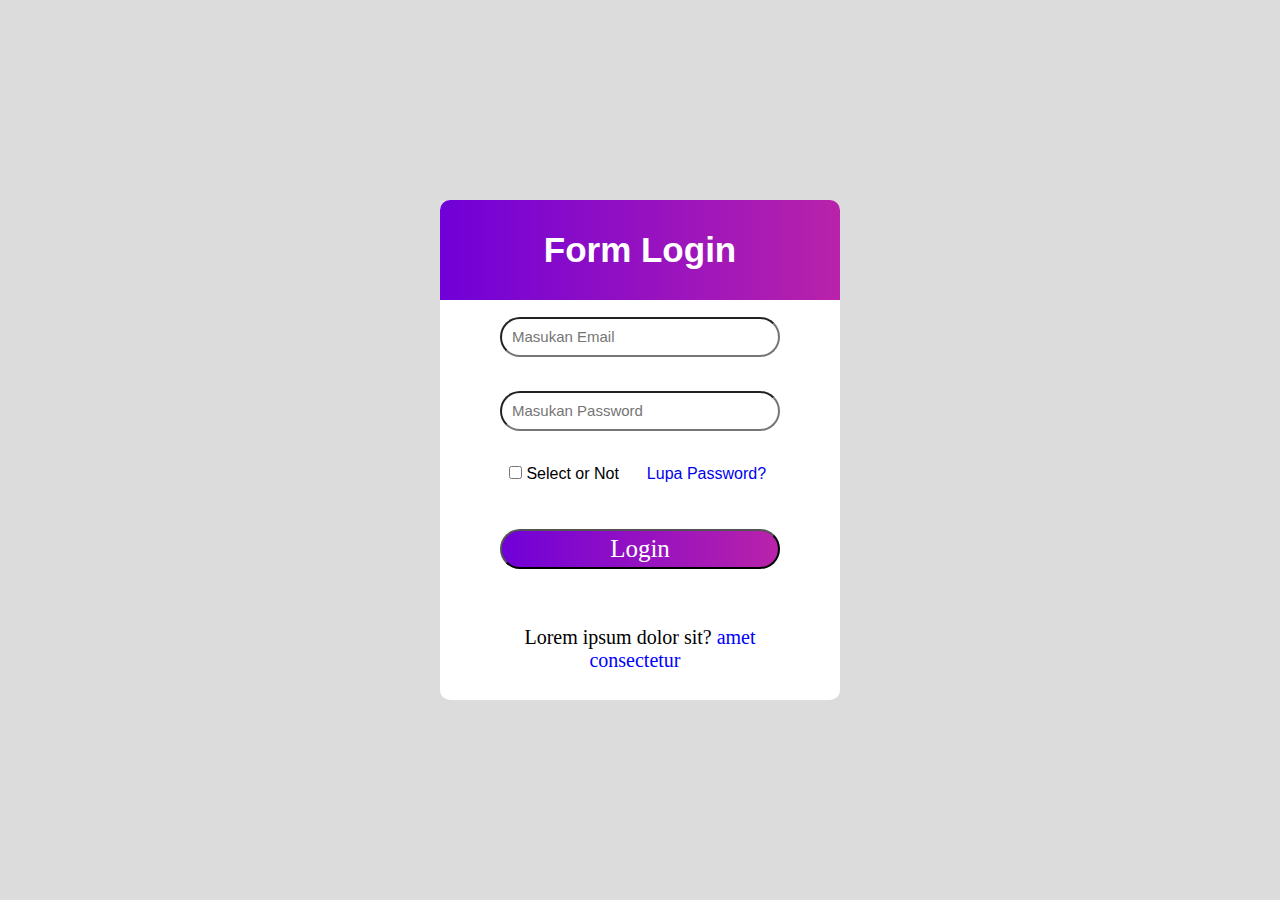
<file: index.html>
<!DOCTYPE html>
<html lang="en">
<head>
    <meta charset="UTF-8">
    <meta name="viewport" content="width=device-width, initial-scale=1.0">
    <title>Form</title>
    <link rel="stylesheet" href="style.css">
</head>
<body>
    
    <div class="wrapper">

        <div class="container">

            <div class="header">

                <h1 class="heading">Form Login</h1>

            </div>

            <div class="main">
                    <input class="txt-field" type="text" placeholder="Masukan Email">

                    <input class="txt-field" type="password" placeholder="Masukan Password">

                <div class="main-sub-heading">
                    <div class="div">
                        <input type="checkbox" id="checkbox">
                        <label for="checkbox">Select or Not</label>
                    </div>

                    <a href="abc" class="abc">Lupa Password?</a>
                </div>

            </div>

            <div class="footer">

                <button class="login-button">Login</button>

                <p class="foot-txt">Lorem ipsum dolor sit?<a class="fadded1" href=""> amet</a> <br/> <a class="fadded" href="">consectetur</a></p>

            </div>

        </div>

    </div>

</body>
</html>
</file>
<file: style.css>
*{
    margin: 0;
    padding: 0;
    box-sizing: border-box;
}

.wrapper{
    height: 100vh;
    width: 100vw;
    display: flex;
    background-color: gainsboro;
    justify-content: center;
    align-items: center;
}

.container{
    width: 400px;
    height: 500px;
    background-color: white;
    /* box-shadow: 3px 3px 3px 4px white; */
    border-radius: 10px;
}


.header{
    height: 100px;
    width: 100%;
    background-image: linear-gradient(to right, rgb(112, 0, 216),rgb(185, 34, 170));
    border-top-right-radius: 10px;
    border-top-left-radius: 10px;
    display: flex;
    justify-content: center;
    align-items: center;
}


.heading{
    font-family:Verdana, Geneva, Tahoma, sans-serif;
    font-weight:700;
    color:white;
    font-size: 35px;
    font-style: bold;
}

.main{
    height: 200px;
    width: 100%;
    display: flex;
    flex-direction: column;
    justify-content: space-around;

}

.txt-field{
    height: 40px;
    width: 70%;
    margin: 0 auto;

    border-radius: 20px;
    font-style: bold;
}

.main-sub-heading{
    display: flex;
    
    justify-content: space-around;
    margin-left:55px;
    margin-right: 25px;

    font-family:Verdana, Geneva, Tahoma, sans-serif;
}

.abc{
    margin-right: 35px;
    text-decoration: none;
}
.txt-field input{
    font-weight: 100;
    margin-left: 10px;
}

.txt-field::-webkit-input-placeholder {
    font-weight: 100px;
    font-size: 15px;
    font-family:Verdana, Geneva, Tahoma, sans-serif;
}

input[type="text"]::placeholder {
             
    padding-left: 10px; 
}

input[type="password"]::placeholder {
             
    padding-left: 10px; 
}
.footer{
    width: 100%;
    height: 200px;
    display: flex;
    flex-direction: column;
    justify-content: space-around;

}

.login-button{
    margin: 0 auto;

    border-radius: 20px;
    font-size: 25px;
    font-weight: 100;
    font-family: serif;
    height: 40px;
    width: 70%;
    background-image: linear-gradient(to right, rgb(112, 0, 216),rgb(185, 34, 170));
    color: white;
    font-style: bold;
}

.foot-txt{
    margin: 0 auto;
    font-size: 20px;
    text-decoration: none;
}

.fadded{
    text-decoration: none;
    color: blue;
    margin-left:65px;
}

.fadded1{
    text-decoration: none;
    color: blue;
}
</file>
